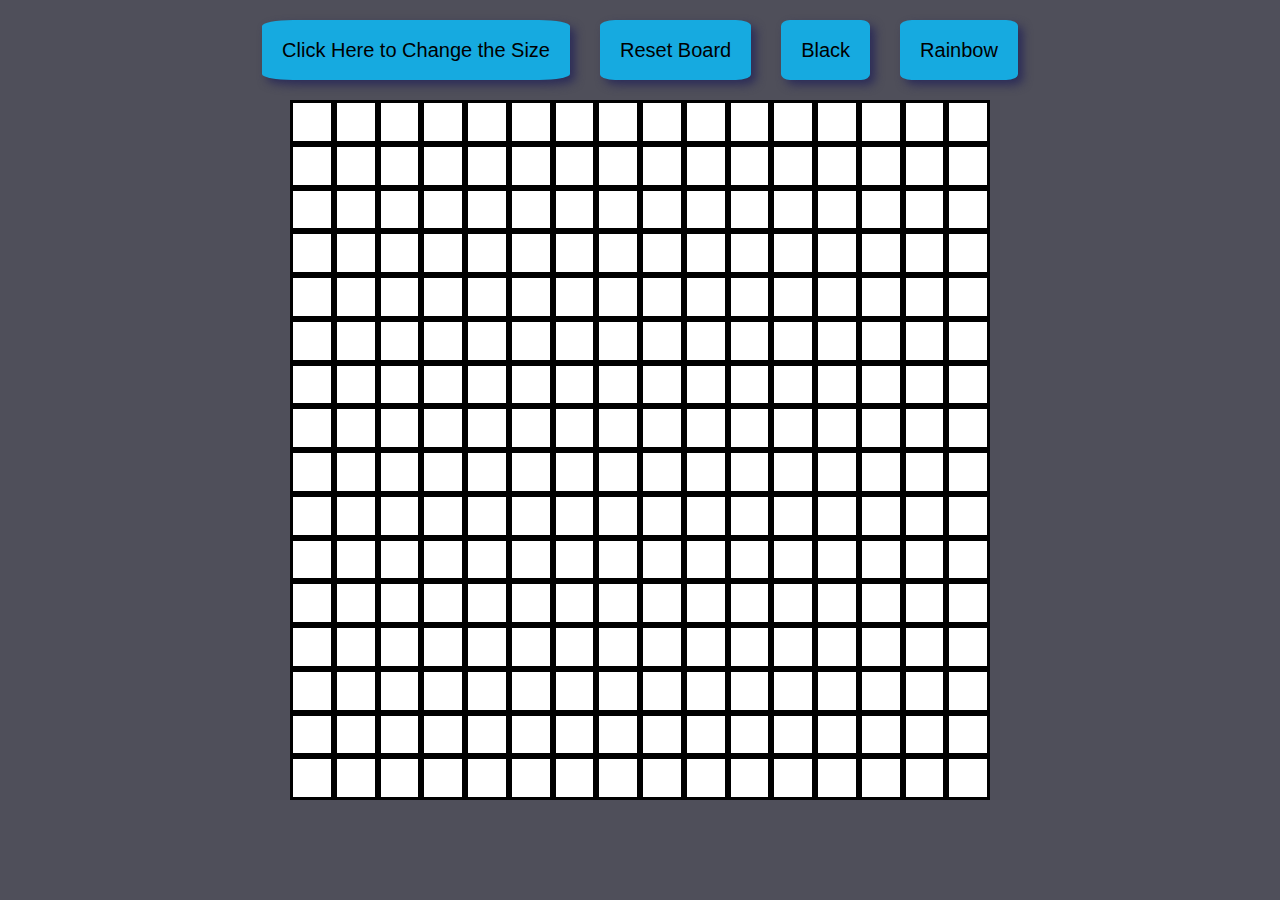
<file: index.html>
<!DOCTYPE html>
<html lang="en">
   <head>
      <meta charset="UTF-8">
      <title>Etch A Sketch</title>
      <script src="./script.js" defer></script>
      <link rel="stylesheet" href="./styles.css">
   </head>
   <body>
      <div class="UI">
         <button class="question">Click Here to Change the Size</button>
         <button class="reset">Reset Board</button>
         <button class="black">Black</button>
         <button class="rainbow">Rainbow</button>
      </div>
      <div class="grid">

      </div>
   </body>
</html>
</file>
<file: styles.css>
body * {
   box-sizing: border-box;
}

body {
   background-color: rgb(79, 79, 90);
}

::-webkit-scrollbar {
   width: 10px;
}

 ::-webkit-scrollbar-track {
   background: black;
 }

 ::-webkit-scrollbar-thumb {
   background: #888; 
   border-radius: 20px;
 }

button {
   height: 60px;
   width: fit-content;
   padding: 0 20px;
   border-style: none;
   border-radius:  10%;
   box-shadow: 5px 5px 10px rgb(44, 44, 88); 
   font-size: 20px;
   background-color: rgb(22, 170, 224);
}

button:active {
   background-color: rgb(232, 147, 42);
   box-shadow: 2px 2px 7px rgb(44, 44, 88); 
}

.grid {
   display: flex;
   flex-wrap: wrap;
   max-width: 700px;
   max-height: 700px;
   margin: 0 auto;
}

.box {
   border-style: solid;
}

.UI {
   margin: 20px;
   display: flex;
   justify-content: center;
   gap: 30px;
}
</file>
